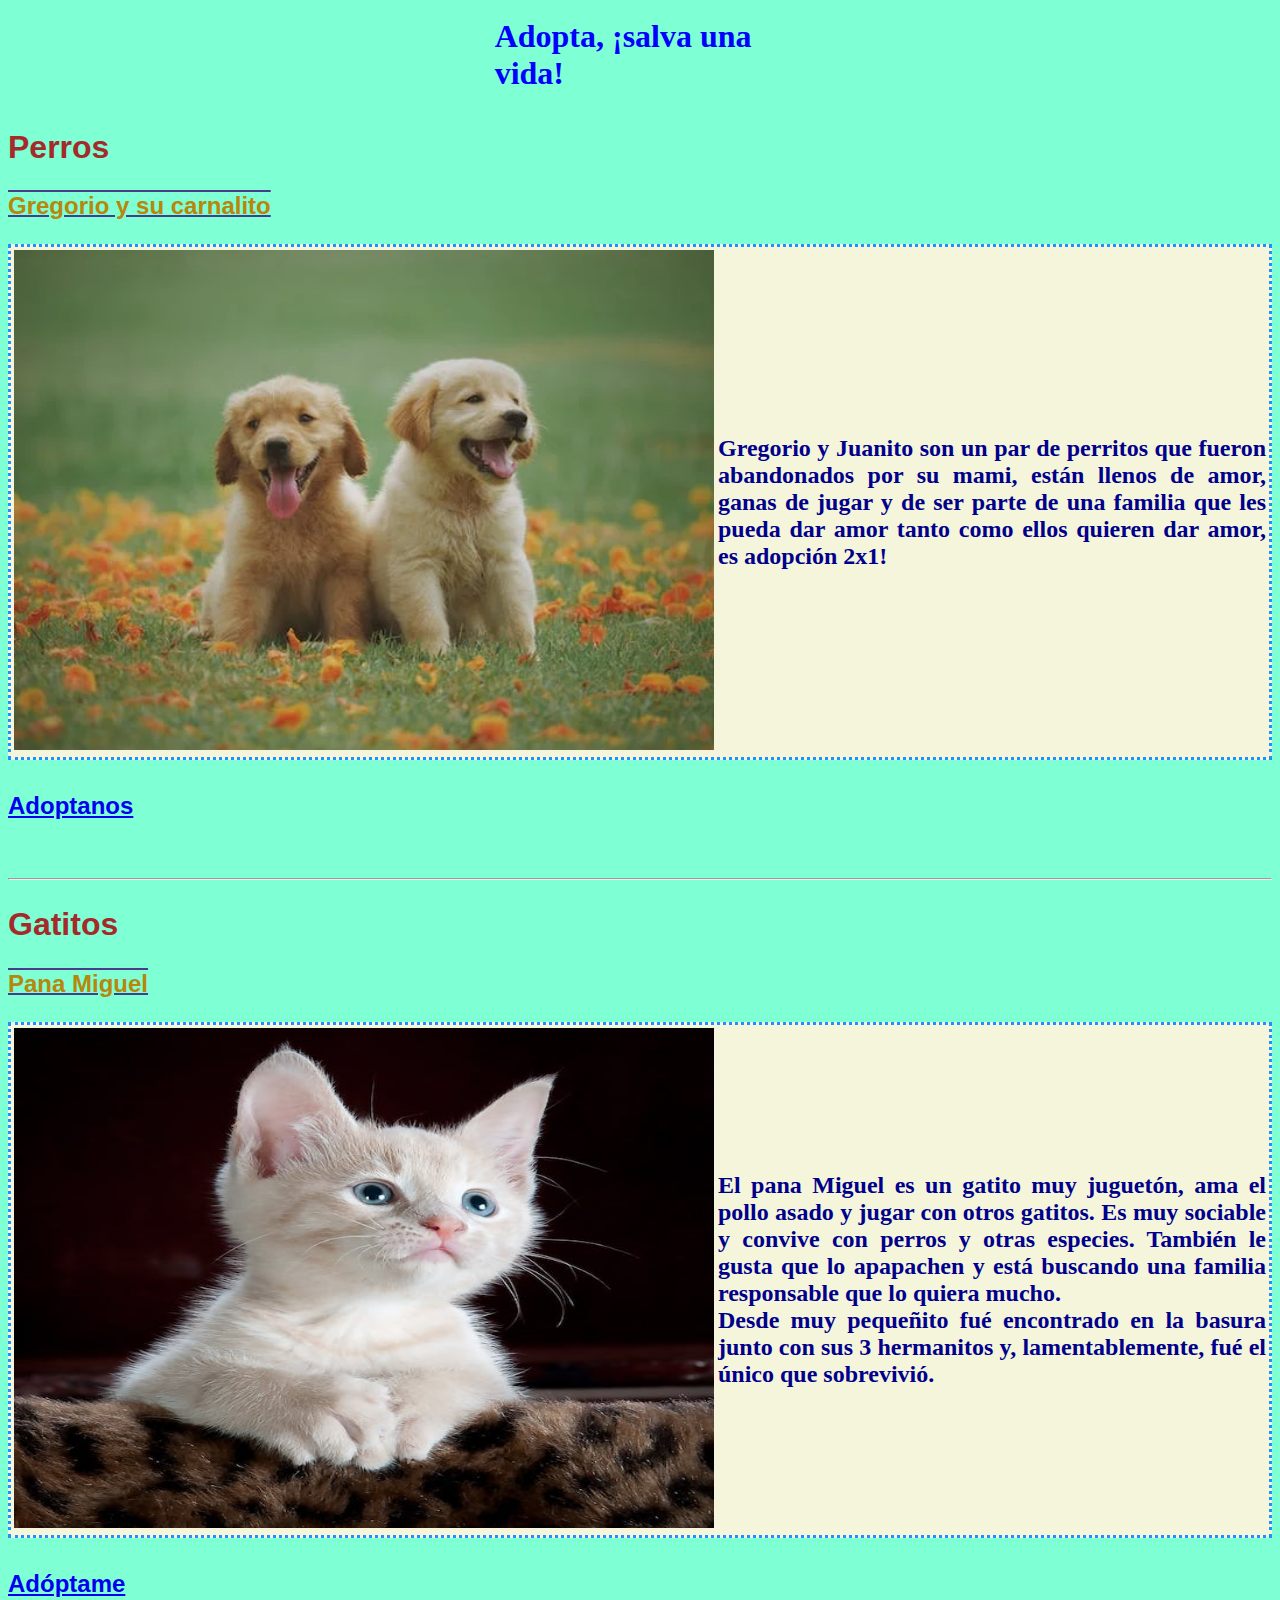
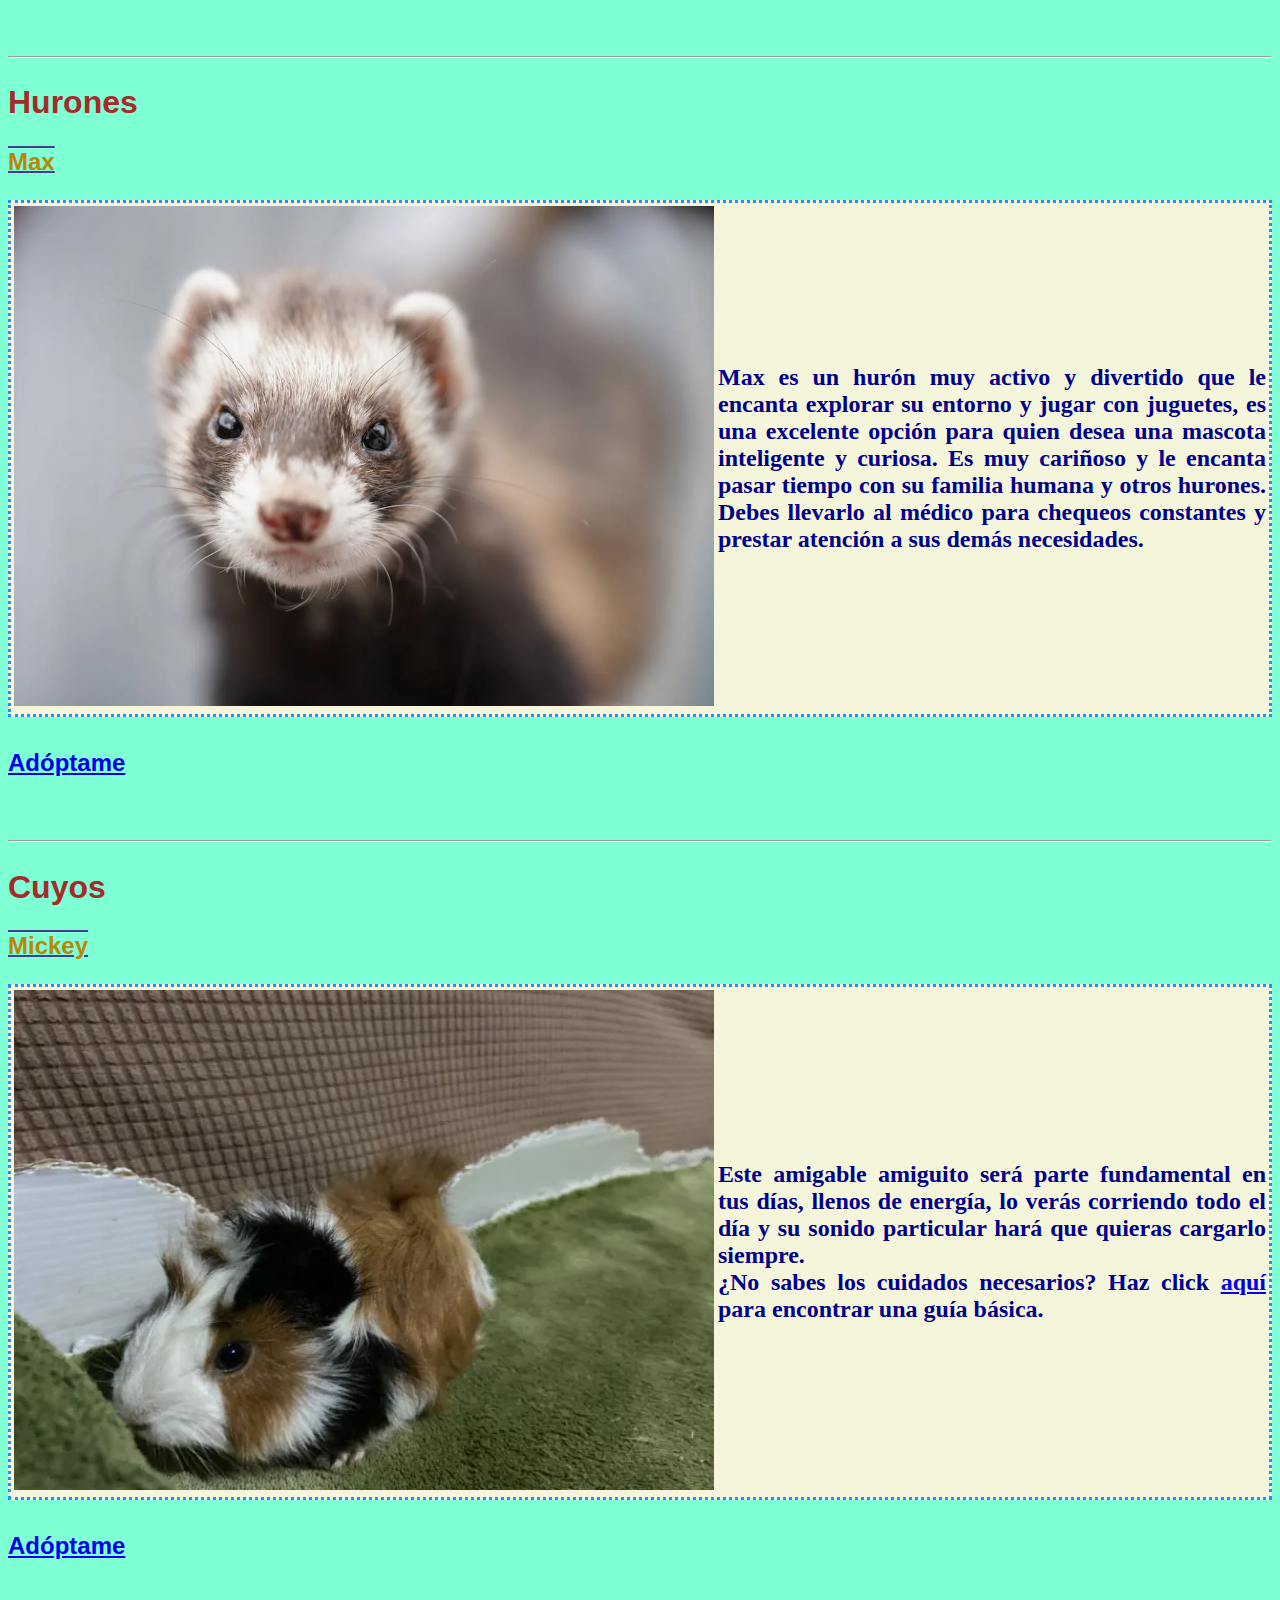
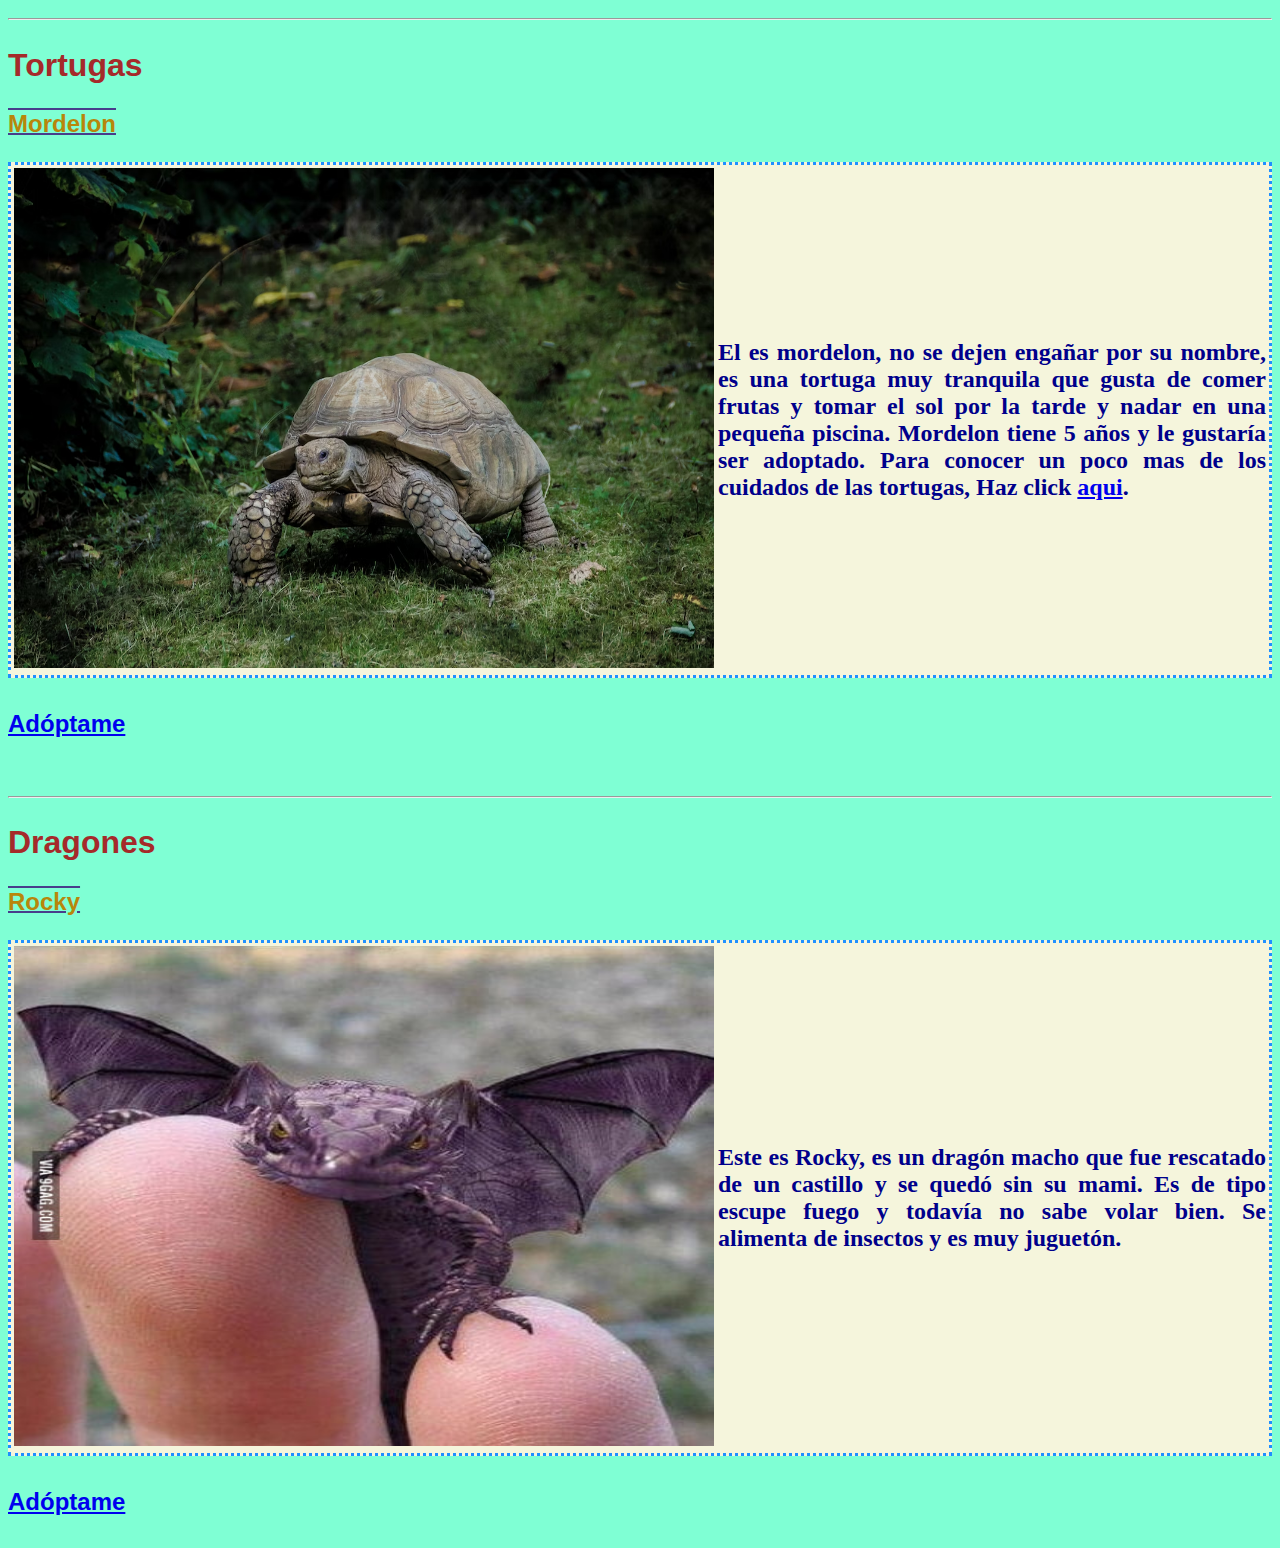
<file: Practica 1/index.html>
<!DOCTYPE html>
<html lang="en">

<head>
    <meta charset="UTF-8">
    <meta http-equiv="X-UA-Compatible" content="IE=edge">
    <meta name="viewport" content="width=device-width, initial-scale=1.0">
    <title>Adopta, ¡salva una vida!</title>
    <link rel="stylesheet" href="./assets/style/style.css">
</head>


<body>
    <h1 id="title">Adopta, ¡salva una vida!</h1>

    <h2 class="species">Perros</h2>
    <h3 class="name">Gregorio y su carnalito</h3>
    <table class="alignment">
        <th><img src="./assets/Perro.jpg" class="imag"></th>
        <th>
            <p class="descripcion">Gregorio y Juanito son un par de perritos que fueron abandonados por su mami, están
                llenos de amor, ganas de
                jugar y de ser parte de una familia que les pueda dar amor tanto como ellos quieren dar amor, es
                adopción 2x1!
            </p>
        </th>
    </table>
    <a href="./adopcion.html"><h4>Adoptanos</h4></a>

    <br>
    <hr>
    <h2 class="species">Gatitos</h2>
    <h3 class="name">Pana Miguel</h3>
    <table class="alignment">
        <th><img src="./assets/Gato.jpg" class="imag"></th>
        <th>
            <p class="descripcion">El pana Miguel es un gatito muy juguetón, ama el pollo asado y jugar con otros
                gatitos.
                Es muy sociable y convive con perros y otras especies. También le gusta que lo apapachen y está buscando
                una familia responsable que lo quiera mucho.<br>
                Desde muy pequeñito fué encontrado en la basura junto con sus 3 hermanitos y, lamentablemente, fué el
                único que sobrevivió.</p>
        </th>
    </table>
    <a href="./adopcion.html"><h4>Adóptame</h4></a>

    <br>
    <hr>
    <h2 class="species">Hurones</h2>
    <h3 class="name">Max<h3>
    <table class="alignment">
        <th><img src="./assets/huron.jpg" class="imag"></th>
        <th><p class="descripcion"> Max es un hurón muy activo y divertido que le encanta explorar su entorno y jugar
                con juguetes, es una
                excelente opción para quien desea una mascota inteligente y curiosa. Es muy cariñoso y le encanta pasar
                tiempo con su familia humana y otros hurones. Debes llevarlo al médico para chequeos constantes y
                prestar atención a sus demás necesidades. </p>
        </th>
    </table>
    <a href="./adopcion.html"><h4>Adóptame</h4></a>

    <br>
    <hr>
    <h2 class="species">Cuyos</h2>
    <h3 class="name">Mickey</h3>
        <table class="alignment">
            <th><img src="./assets/cuyo.jpg" class="imag"></th>
            <th><p class="descripcion">Este amigable amiguito será parte fundamental en tus días, llenos de energía, lo
                verás corriendo todo el
                día y su
                sonido particular hará que quieras cargarlo siempre.<br> ¿No sabes los cuidados necesarios? Haz click <a
                    href="https://www.youtube.com/watch?v=pzsYzYb8G8Y" target="_blank">aquí</a> para encontrar una guía
                básica.</p></th>
        </table>
        <a href="./adopcion.html"><h4>Adóptame</h4></a>

    <br>
    <hr>
    <h2 class="species">Tortugas</h2>
    <h3 class="name">Mordelon</h3>
        <table class="alignment">
            <th><img src="./assets/Tortuga.jpg" alt="Mordelon" class="imag"></th>
            <th><p class="descripcion">El es mordelon, no se dejen engañar por su nombre, es una tortuga muy tranquila que
                gusta de comer frutas
                y tomar el sol por la tarde y nadar en una pequeña piscina. Mordelon tiene 5 años y le gustaría ser
                adoptado. Para conocer un poco mas de los cuidados de las tortugas, Haz click
                <a href="https://www.kiwoko.com/blogmundoanimal/tortugas-acuaticas-sus-cuidados-y-necesidades/" target="_blank">aqui</a>.
            </p>
            </th>
        </table>
        <a href="./adopcion.html"><h4>Adóptame</h4></a>
            
    <br>
    <hr>
    <h2 class="species">Dragones</h2>
    <h3 class="name">Rocky</h3>
        <table class="alignment">
            <th><img src="./assets/dragon.jpg" alt="Un dragonsito morado" class="imag"></th>
            <th><p class="descripcion">Este es Rocky, es un dragón macho que fue rescatado de un castillo y se quedó sin su
                mami. Es de tipo
                escupe fuego y todavía no sabe volar bien. Se alimenta de insectos y es muy juguetón.</p></th>
        </table>
        <a href="./adopcion.html"><h4>Adóptame</h4></a>
</body>

</html>
</file>
<file: Practica 1/assets/style/style.css>
.imag{
    width: 700px;
    height: 500px;
}

body{
    background-color: aquamarine;
}

#title{
    color: blue;
    margin: auto auto auto auto;
    width: 23%;
    padding: 10px;
}

.descripcion{
    font-size: x-large;
    font-family: Cambria, Cochin, Georgia, Times, 'Times New Roman', serif;
    color: darkblue;
    text-align: justify;
}

.species{
    font-size: xx-large;
    font-family: Arial, Helvetica, sans-serif;
    color: brown;
}

.alignment{
    border-style: dotted;
    border-width: 3px;
    border-color: dodgerblue;
    background-color: beige;
}

.name{
    color: darkgoldenrod;
    font-size: x-large;
    font-family: 'Franklin Gothic Medium', 'Arial Narrow', Arial, sans-serif;
    text-decoration: underline overline darkslateblue 2px;
}

h4{
    font-family: 'Franklin Gothic Medium', 'Arial Narrow', Arial, sans-serif;
    font-size: x-large;
}
</file>
